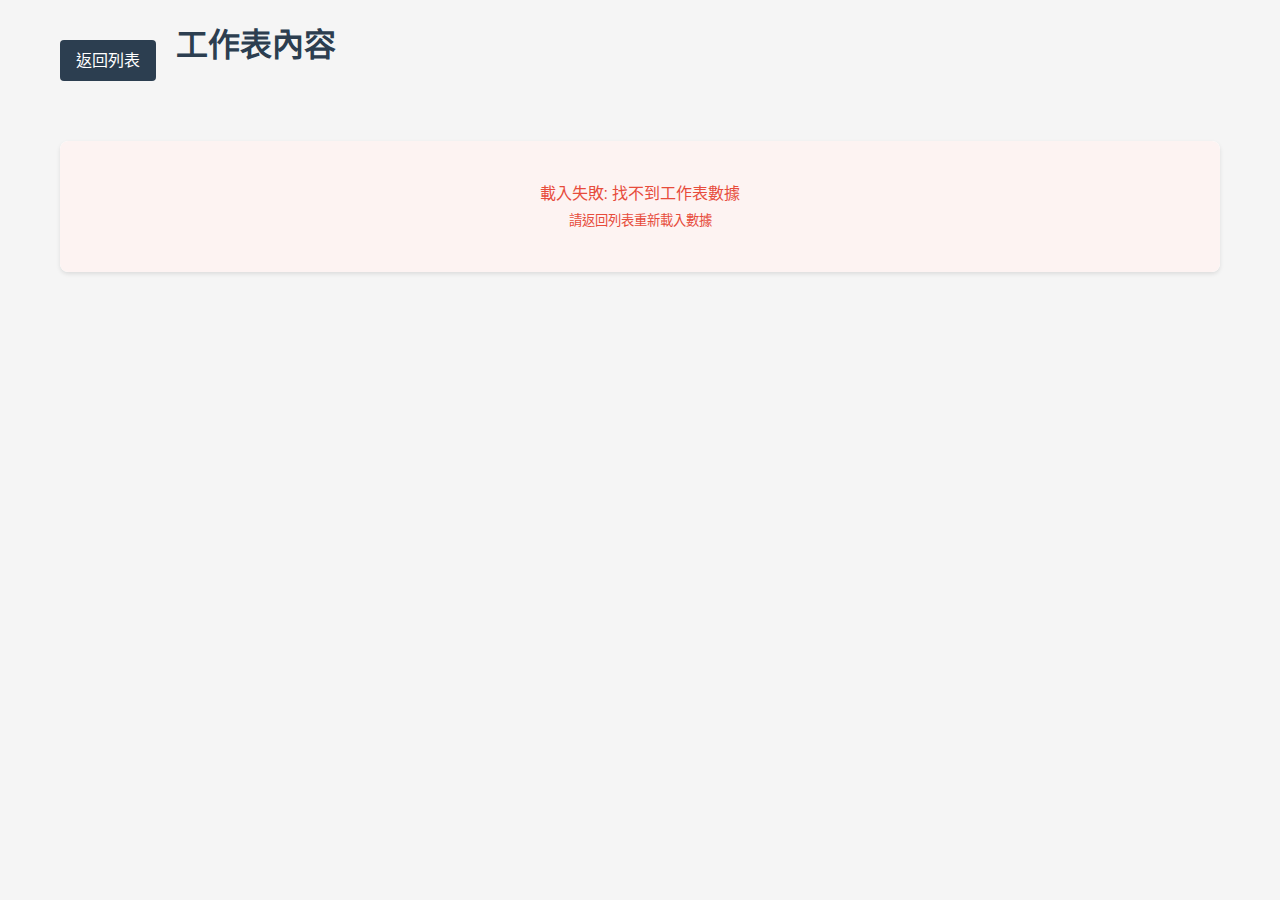
<file: view.html>
<!DOCTYPE html>
<html lang="zh-TW">
<head>
    <meta charset="UTF-8">
    <meta name="viewport" content="width=device-width, initial-scale=1.0">
    <title>工作表內容</title>
    <link rel="stylesheet" href="styles.css">
</head>
<body>
    <div class="container">
        <div class="header">
            <a href="index.html" class="back-button">返回列表</a>
            <h1 id="sheetTitle">工作表內容</h1>
        </div>
        <div id="tableContainer" class="table-container">
            <div class="loading">正在載入數據...</div>
        </div>
    </div>

    <script>
        // 從 URL 獲取工作表名稱
        const urlParams = new URLSearchParams(window.location.search);
        const sheetName = urlParams.get('sheet');

        // 設置頁面標題
        document.getElementById('sheetTitle').textContent = sheetName || '工作表內容';

        // 顯示工作表數據
        function displaySheetData() {
            try {
                // 從 localStorage 獲取數據
                const excelData = JSON.parse(localStorage.getItem('excelData'));
                if (!excelData || !excelData.sheets || !excelData.sheets[sheetName]) {
                    throw new Error('找不到工作表數據');
                }

                const data = excelData.sheets[sheetName];
                const tableContainer = document.getElementById('tableContainer');

                if (!Array.isArray(data) || data.length === 0) {
                    tableContainer.innerHTML = '<div class="error">工作表中沒有數據</div>';
                    return;
                }

                // 創建表格
                const table = document.createElement('table');
                table.className = 'data-table';

                // 創建表頭
                const thead = document.createElement('thead');
                const headerRow = document.createElement('tr');
                data[0].forEach(headerText => {
                    const th = document.createElement('th');
                    th.textContent = headerText;
                    headerRow.appendChild(th);
                });
                thead.appendChild(headerRow);
                table.appendChild(thead);

                // 創建表格內容
                const tbody = document.createElement('tbody');
                for (let i = 1; i < data.length; i++) {
                    const row = document.createElement('tr');
                    data[i].forEach(cellText => {
                        const td = document.createElement('td');
                        td.textContent = cellText;
                        row.appendChild(td);
                    });
                    tbody.appendChild(row);
                }
                table.appendChild(tbody);

                // 顯示表格
                tableContainer.innerHTML = '';
                tableContainer.appendChild(table);

            } catch (error) {
                console.error('Error displaying data:', error);
                const tableContainer = document.getElementById('tableContainer');
                tableContainer.innerHTML = `
                    <div class="error">
                        載入失敗: ${error.message}
                        <br>
                        <small>請返回列表重新載入數據</small>
                    </div>
                `;
            }
        }

        // 當頁面載入時顯示數據
        document.addEventListener('DOMContentLoaded', displaySheetData);
    </script>
</body>
</html>
</file>
<file: styles.css>
/* 全局樣式 */
* {
    margin: 0;
    padding: 0;
    box-sizing: border-box;
}

body {
    font-family: -apple-system, BlinkMacSystemFont, "Segoe UI", Roboto, "Helvetica Neue", Arial, sans-serif;
    line-height: 1.6;
    color: #333;
    background-color: #f5f5f5;
}

.container {
    max-width: 1200px;
    margin: 0 auto;
    padding: 20px;
    min-height: 100vh;
    display: flex;
    flex-direction: column;
    align-items: center;
}

/* 標題樣式 */
h1 {
    text-align: center;
    color: #2c3e50;
    margin-bottom: 30px;
    font-size: 2em;
}

/* 工作表列表樣式 */
.sheet-list {
    display: flex;
    flex-direction: column;
    align-items: center;
    gap: 20px;
    padding: 20px 0;
    width: 100%;
    max-width: 600px;
}

.sheet-card {
    background: white;
    border-radius: 8px;
    box-shadow: 0 2px 4px rgba(0,0,0,0.1);
    width: 100%;
    text-align: center;
}

.sheet-card a {
    display: block;
    padding: 20px;
    color: #2c3e50;
    text-decoration: none;
    font-weight: 500;
}

/* 表格容器樣式 */
.table-container {
    background: white;
    border-radius: 8px;
    box-shadow: 0 2px 4px rgba(0,0,0,0.1);
    overflow-x: auto;
    margin-top: 20px;
    width: 100%;
}

/* 表格樣式 */
.data-table {
    width: 100%;
    border-collapse: collapse;
    min-width: 600px;
}

.data-table th,
.data-table td {
    padding: 12px 15px;
    text-align: left;
    border-bottom: 1px solid #eee;
}

.data-table th {
    background-color: #f8f9fa;
    font-weight: 600;
    color: #2c3e50;
}

.data-table tr:hover {
    background-color: #f8f9fa;
}

/* 返回按鈕樣式 */
.header {
    display: flex;
    align-items: center;
    margin-bottom: 20px;
    width: 100%;
}

.back-button {
    padding: 8px 16px;
    background-color: #2c3e50;
    color: white;
    text-decoration: none;
    border-radius: 4px;
    margin-right: 20px;
}

/* 載入和錯誤提示樣式 */
.loading,
.error {
    text-align: center;
    padding: 40px;
    color: #666;
}

.error {
    color: #e74c3c;
    background-color: #fdf3f2;
    border-radius: 8px;
    width: 100%;
}

/* 響應式設計 */
@media (max-width: 768px) {
    .container {
        padding: 10px;
    }

    h1 {
        font-size: 1.5em;
    }

    .sheet-list {
        padding: 10px;
    }

    .data-table th,
    .data-table td {
        padding: 8px 10px;
    }
}

/* 列印樣式優化 */
@media print {
    .back-button {
        display: none;
    }

    .container {
        padding: 0;
    }

    .data-table {
        box-shadow: none;
    }
}
</file>
